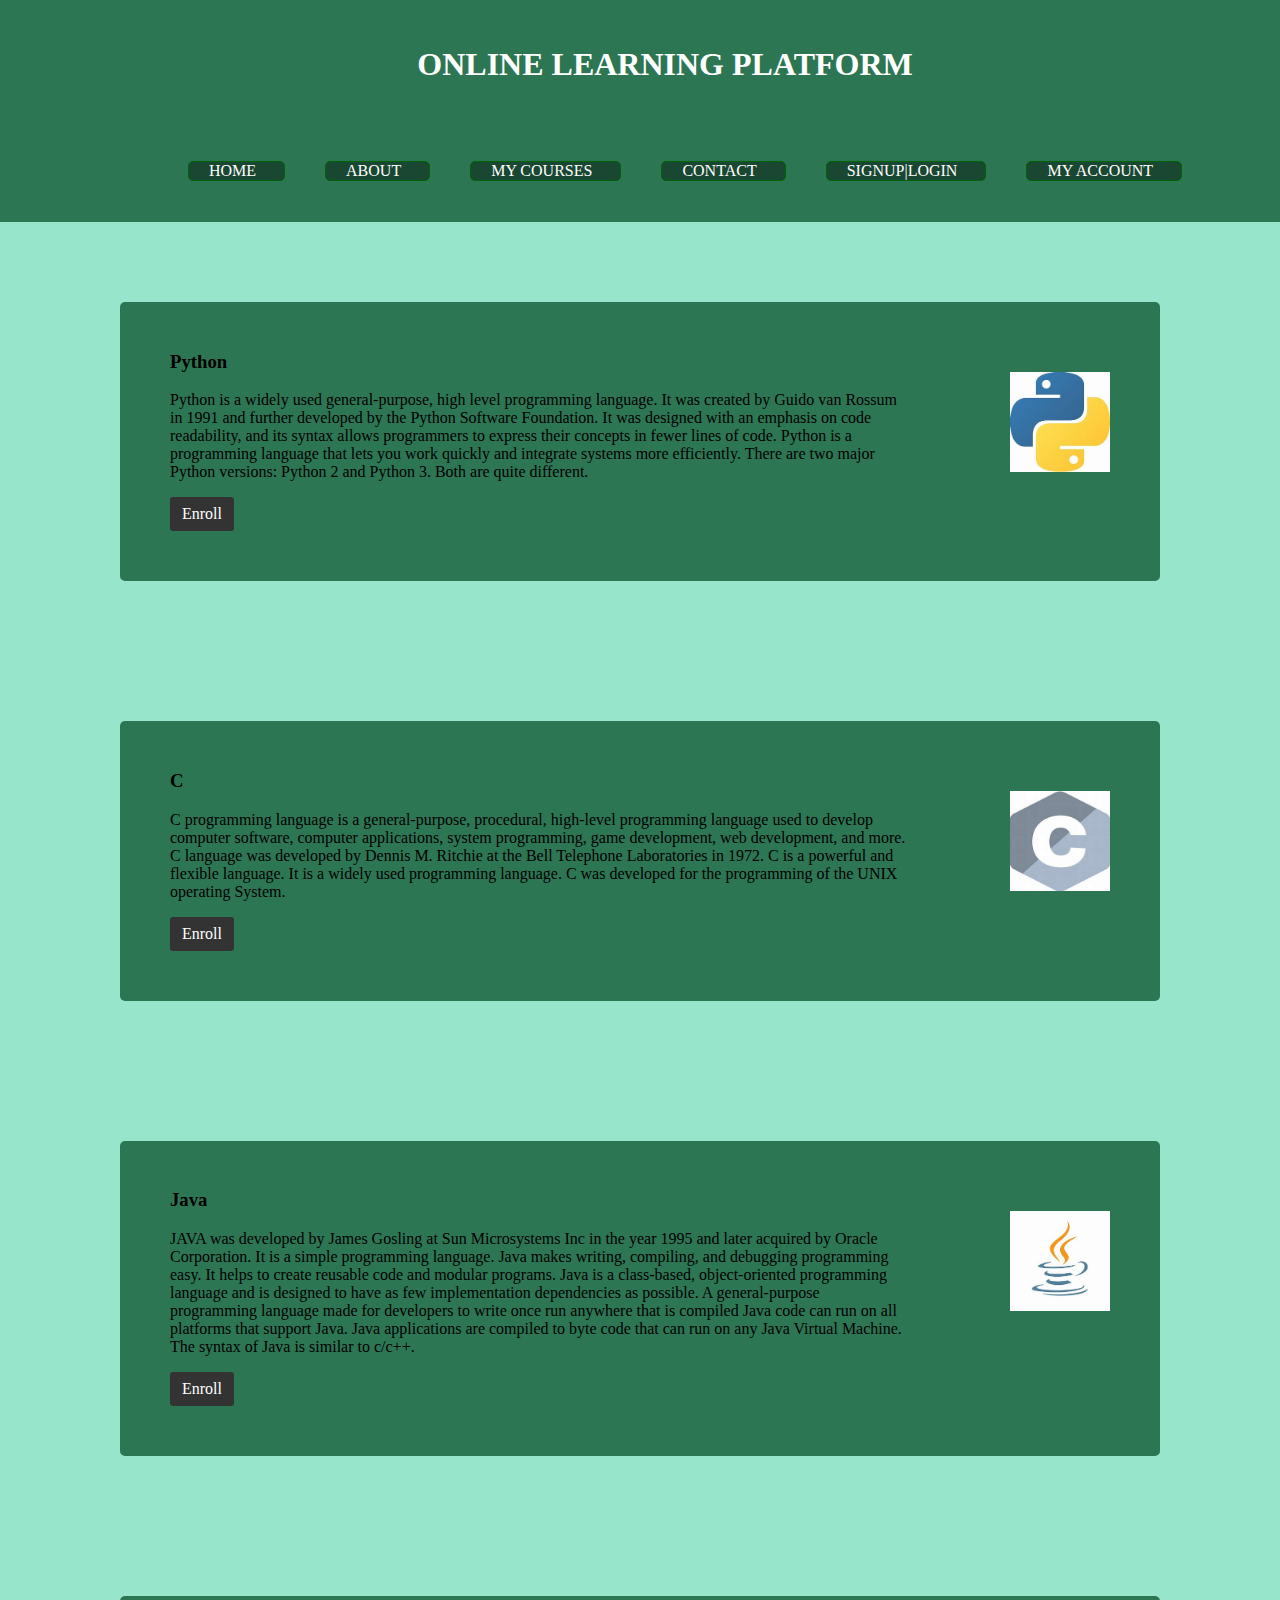
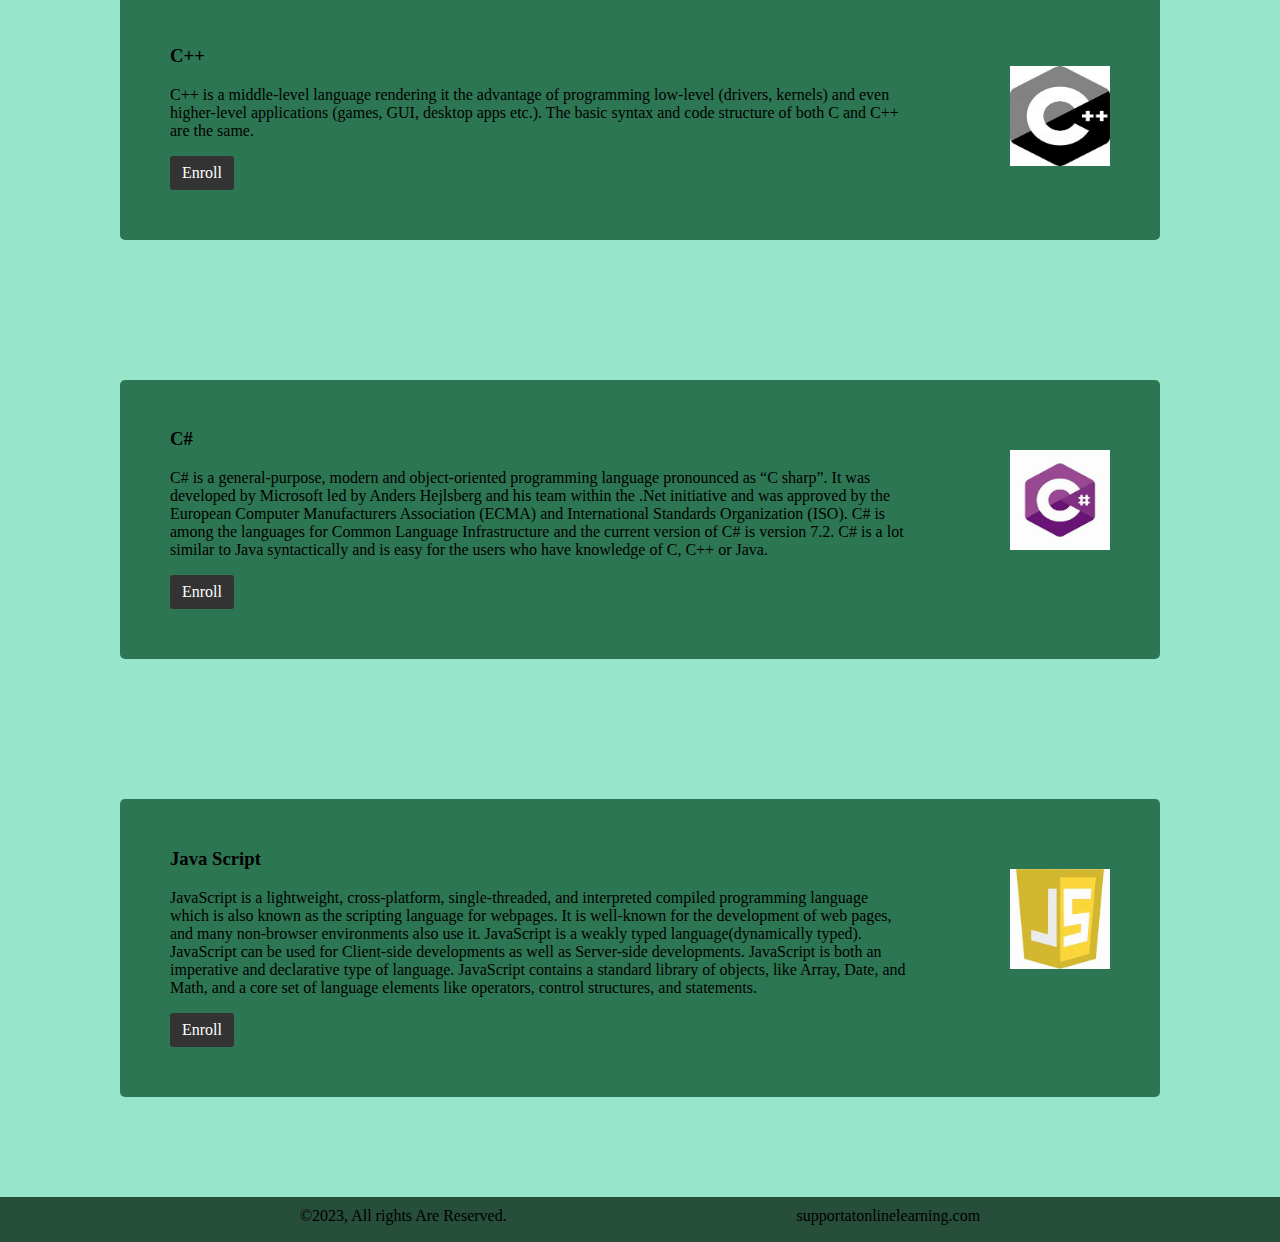
<file: index.html>
<!DOCTYPE html>
<html lang="en">

<head>
  <meta charset="UTF-8">
  <meta name="viewport" content="width=device-width, initial-scale=1.0">
  <link rel="stylesheet" href="style.css">
  <link rel="stylesheet" href="np-01.html">
  <link rel="stylesheet" href="np-02.html">
  <link rel="stylesheet" href="np-account.html">
  <title>Indian Learning Platform</title>
</head>

<body>
  <header>
    <div class="navbar" id="nav-1">
      <h1>Online Learning Platform</h1>
    </div>
    <div class="navbar" id="nav-2">
      <nav>
        <ul>
          <li><a href="index.html">Home&nbsp;&nbsp;</a></li>
          <li><a href="about.html">About&nbsp;&nbsp;</a></li>
          <li><a href="#mycourses">My Courses&nbsp;&nbsp;</a></li>
          <li><a href="#contact">Contact&nbsp;&nbsp;</a></li>
          <li><a href="np-01.html">Signup|Login&nbsp;&nbsp;</a></li>
          <li><a href="#myaccount">My Account&nbsp;&nbsp;</a></li>
          

        </ul>
      </nav>
    </div>
  </header>

  <main>
    <section id="courses">
      <section>

        <div class="course-card">
          <section>
            <h3>Python</h3>
            <p>Python is a widely used general-purpose, high level programming language. It was created by Guido van
              Rossum in 1991 and further developed by the Python Software Foundation. It was designed with an emphasis
              on code readability, and its syntax allows programmers to express their concepts in fewer lines of code.

              Python is a programming language that lets you work quickly and integrate systems more efficiently.

              There are two major Python versions: Python 2 and Python 3. Both are quite different.</p>
            <a href="#" class="btn">Enroll</a>
          </section>
          <section>
            <img src="pylogo2.jpeg" alt="image">
          </section>
        </div>
      </section>
    </section>


    <section id="courses">
      <section>

        <div class="course-card">
          <section>
            <h3>C</h3>
            <p>C programming language is a general-purpose, procedural, high-level programming language used to develop
              computer software, computer applications, system programming, game development, web development, and more.
              C language was developed by Dennis M. Ritchie at the Bell Telephone Laboratories in 1972. C is a powerful
              and flexible language. It is a widely used programming language. C was developed for the programming of
              the UNIX operating System.</p>
            <a href="#" class="btn">Enroll</a>
          </section>
          <section>
            <img src="c.jpeg" alt="image">
          </section>
        </div>
      </section>
    </section>


    <section id="courses">
      <section>

        <div class="course-card">
          <section>
            <h3>Java</h3>
            <p>JAVA was developed by James Gosling at Sun Microsystems Inc in the year 1995 and later acquired by Oracle
              Corporation. It is a simple programming language. Java makes writing, compiling, and debugging programming
              easy. It helps to create reusable code and modular programs. Java is a class-based, object-oriented
              programming language and is designed to have as few implementation dependencies as possible. A
              general-purpose programming language made for developers to write once run anywhere that is compiled Java
              code can run on all platforms that support Java. Java applications are compiled to byte code that can run
              on any Java Virtual Machine. The syntax of Java is similar to c/c++.</p>
            <a href="#" class="btn">Enroll</a>
          </section>
          <section>
            <img src="java.jpeg" alt="image">
          </section>
        </div>
      </section>
    </section>

    <section id="courses">
      <section>

        <div class="course-card">
          <section>
            <h3>C++</h3>
            <p>C++ is a middle-level language rendering it the advantage of programming low-level (drivers, kernels) and
              even higher-level applications (games, GUI, desktop apps etc.). The basic syntax and code structure of
              both C and C++ are the same. </p>
            <a href="#" class="btn">Enroll</a>
          </section>
          <section>
            <img src="C++.jpeg" alt="image">
          </section>
        </div>
      </section>
    </section>


    <section id="courses">
      <section>

        <div class="course-card">
          <section>
            <h3>C#</h3>
            <p>C# is a general-purpose, modern and object-oriented programming language pronounced as “C sharp”. It was
              developed by Microsoft led by Anders Hejlsberg and his team within the .Net initiative and was approved by
              the European Computer Manufacturers Association (ECMA) and International Standards Organization (ISO). C#
              is among the languages for Common Language Infrastructure and the current version of C# is version 7.2. C#
              is a lot similar to Java syntactically and is easy for the users who have knowledge of C, C++ or Java.</p>
            <a href="#" class="btn">Enroll</a>
          </section>
          <section>
            <img src="csh2.png" alt="image">
          </section>
        </div>
      </section>
    </section>


    <section id="courses">
      <section>

        <div class="course-card">
          <section>
            <h3>Java Script</h3>
            <p>JavaScript is a lightweight, cross-platform, single-threaded, and interpreted compiled programming
              language which is also known as the scripting language for webpages. It is well-known for the development
              of web pages, and many non-browser environments also use it. JavaScript is a weakly typed
              language(dynamically typed). JavaScript can be used for Client-side developments as well as Server-side
              developments. JavaScript is both an imperative and declarative type of language. JavaScript contains a
              standard library of objects, like Array, Date, and Math, and a core set of language elements like
              operators, control structures, and statements. </p>
            <a href="#" class="btn">Enroll</a>
          </section>
          <section>
            <img src="JS.jpeg" alt="image">
          </section>
        </div>
      </section>
    </section>

  </main>


  <footer>
    <div> &copy;2023, All rights Are Reserved.</div>
    <div>supportatonlinelearning.com</div>
  </footer>

  <script src="script.js"></script>
</body>

</html>
</file>
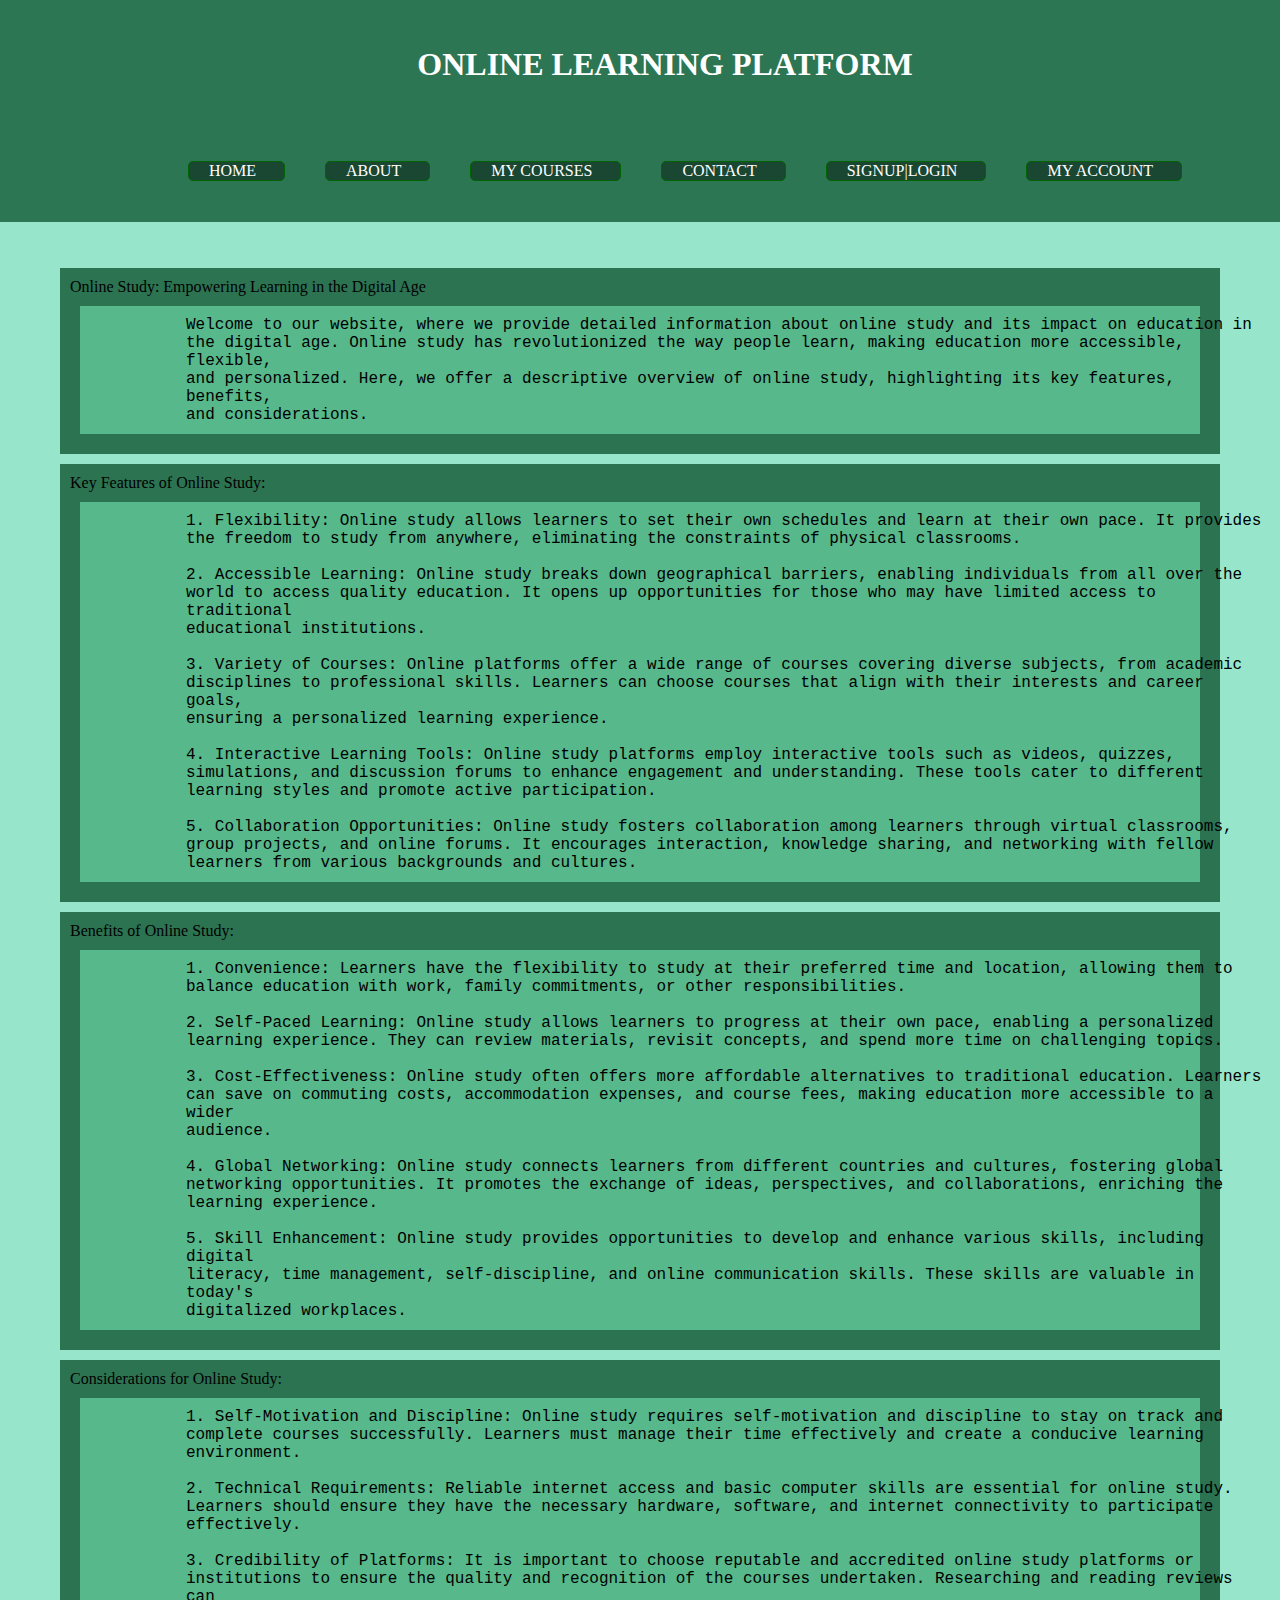
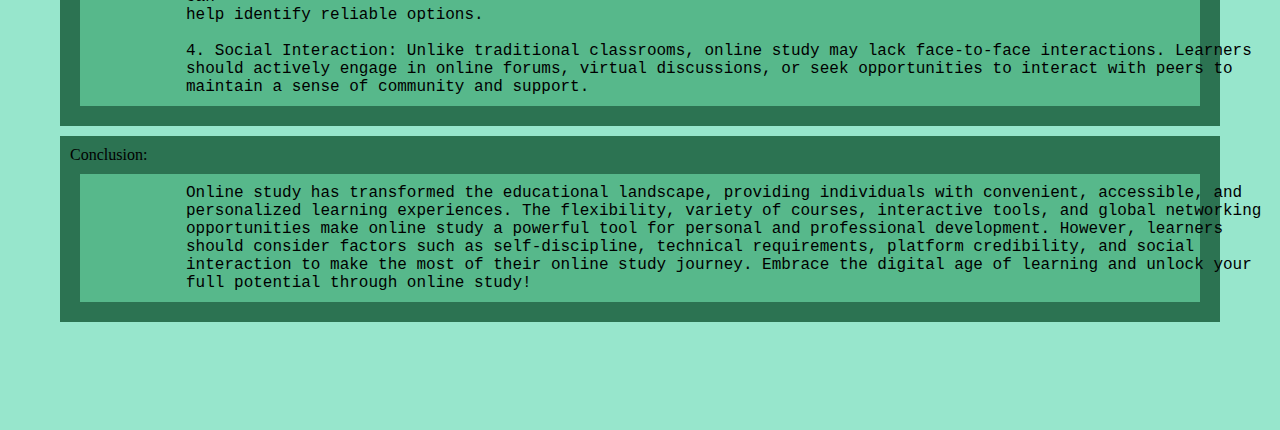
<file: about.html>
<!DOCTYPE html>
<html lang="en">

<head>
  <meta charset="UTF-8">
  <meta name="viewport" content="width=device-width, initial-scale=1.0">
  <link rel="stylesheet" href="style.css">
  <link rel="stylesheet" href="np-01.html">
  <link rel="stylesheet" href="np-02.html">
  <link rel="stylesheet" href="np-account.html">
  <link rel="stylesheet" href="index.html">
  <link rel="stylesheet" href="about.css">
  <title>About</title>
</head>

<body>
  <header>
    <div class="navbar" id="nav-1">
      <h1>Online Learning Platform</h1>
    </div>
    <div class="navbar" id="nav-2">
      <nav>
        <ul>
          <li><a href="index.html">Home&nbsp;&nbsp;</a></li>
          <li><a href="about.html">About&nbsp;&nbsp;</a></li>
          <li><a href="#mycourses">My Courses&nbsp;&nbsp;</a></li>
          <li><a href="#contact">Contact&nbsp;&nbsp;</a></li>
          <li><a href="np-01.html">Signup|Login&nbsp;&nbsp;</a></li>
          <li><a href="#myaccount">My Account&nbsp;&nbsp;</a></li>
        </ul>
      </nav>
    </div>
  </header>

  <body>

    <section id="#about">
      <p>
          <div id="heading">
          Online Study: Empowering Learning in the Digital Age

      <pre id="data">
          Welcome to our website, where we provide detailed information about online study and its impact on education in
          the digital age. Online study has revolutionized the way people learn, making education more accessible,
          flexible,
          and personalized. Here, we offer a descriptive overview of online study, highlighting its key features,
          benefits,
          and considerations.</pre>
      </div>

      <div id="heading">
          Key Features of Online Study:

      <pre id="data">
          1. Flexibility: Online study allows learners to set their own schedules and learn at their own pace. It provides
          the freedom to study from anywhere, eliminating the constraints of physical classrooms.
  
          2. Accessible Learning: Online study breaks down geographical barriers, enabling individuals from all over the
          world to access quality education. It opens up opportunities for those who may have limited access to
          traditional
          educational institutions.
  
          3. Variety of Courses: Online platforms offer a wide range of courses covering diverse subjects, from academic
          disciplines to professional skills. Learners can choose courses that align with their interests and career
          goals,
          ensuring a personalized learning experience.
  
          4. Interactive Learning Tools: Online study platforms employ interactive tools such as videos, quizzes,
          simulations, and discussion forums to enhance engagement and understanding. These tools cater to different
          learning styles and promote active participation.
  
          5. Collaboration Opportunities: Online study fosters collaboration among learners through virtual classrooms,
          group projects, and online forums. It encourages interaction, knowledge sharing, and networking with fellow
          learners from various backgrounds and cultures.</pre>
      </div>

      <div id="heading">
          Benefits of Online Study:

      <pre id="data">
          1. Convenience: Learners have the flexibility to study at their preferred time and location, allowing them to
          balance education with work, family commitments, or other responsibilities.
  
          2. Self-Paced Learning: Online study allows learners to progress at their own pace, enabling a personalized
          learning experience. They can review materials, revisit concepts, and spend more time on challenging topics.
  
          3. Cost-Effectiveness: Online study often offers more affordable alternatives to traditional education. Learners
          can save on commuting costs, accommodation expenses, and course fees, making education more accessible to a
          wider
          audience.
  
          4. Global Networking: Online study connects learners from different countries and cultures, fostering global
          networking opportunities. It promotes the exchange of ideas, perspectives, and collaborations, enriching the
          learning experience.
  
          5. Skill Enhancement: Online study provides opportunities to develop and enhance various skills, including
          digital
          literacy, time management, self-discipline, and online communication skills. These skills are valuable in
          today's
          digitalized workplaces.</pre>
      </div>

      <div id="heading">
          Considerations for Online Study:

      <pre id="data">
          1. Self-Motivation and Discipline: Online study requires self-motivation and discipline to stay on track and
          complete courses successfully. Learners must manage their time effectively and create a conducive learning
          environment.
  
          2. Technical Requirements: Reliable internet access and basic computer skills are essential for online study.
          Learners should ensure they have the necessary hardware, software, and internet connectivity to participate
          effectively.
  
          3. Credibility of Platforms: It is important to choose reputable and accredited online study platforms or
          institutions to ensure the quality and recognition of the courses undertaken. Researching and reading reviews
          can
          help identify reliable options.
  
          4. Social Interaction: Unlike traditional classrooms, online study may lack face-to-face interactions. Learners
          should actively engage in online forums, virtual discussions, or seek opportunities to interact with peers to
          maintain a sense of community and support.</pre>
      </div>

      <div id="heading">
          Conclusion:
  
          <pre id="data">
          Online study has transformed the educational landscape, providing individuals with convenient, accessible, and
          personalized learning experiences. The flexibility, variety of courses, interactive tools, and global networking
          opportunities make online study a powerful tool for personal and professional development. However, learners
          should consider factors such as self-discipline, technical requirements, platform credibility, and social
          interaction to make the most of their online study journey. Embrace the digital age of learning and unlock your
          full potential through online study!</pre>
      </div>
    </section>

  </body>

</html>
</file>
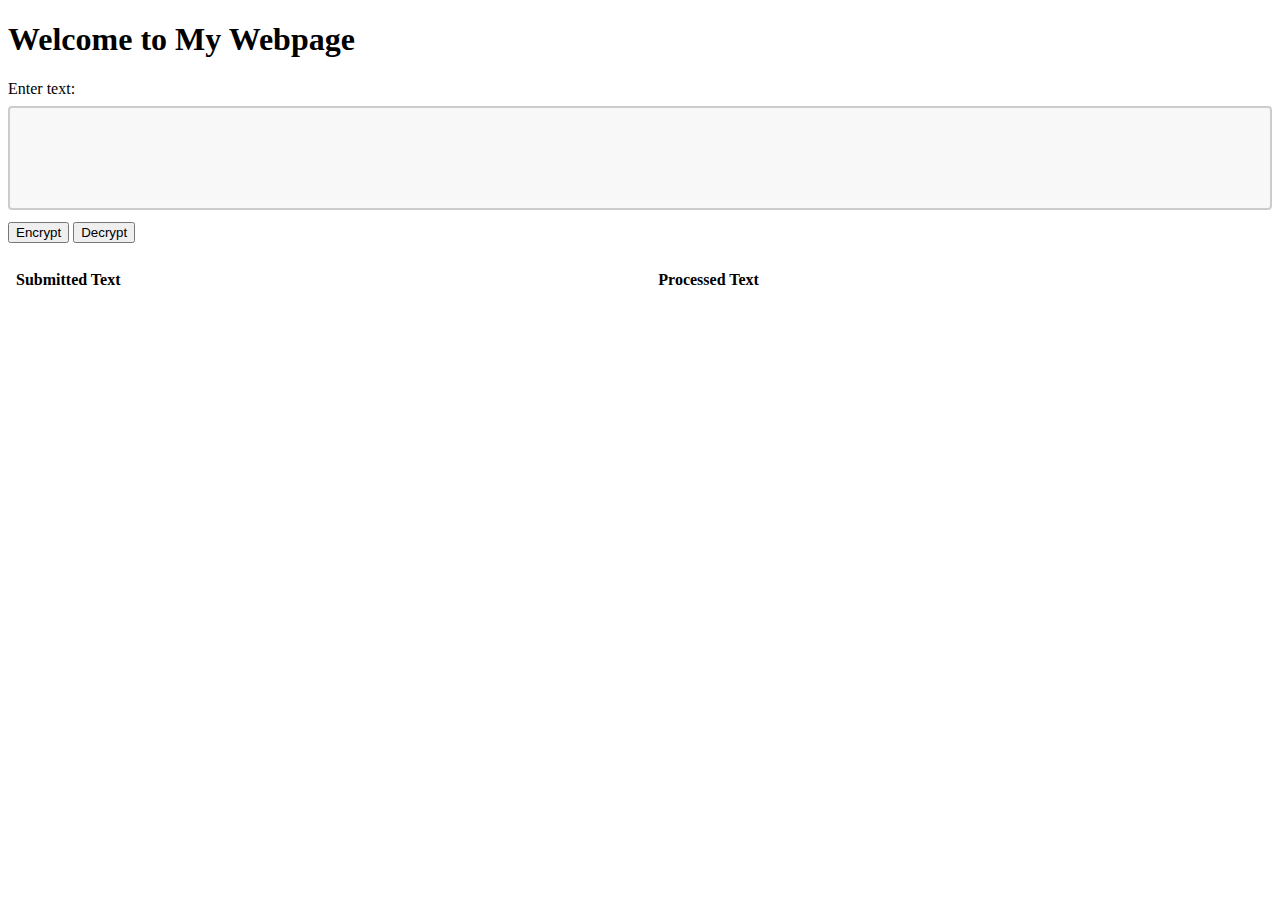
<file: encdec.html>
<!DOCTYPE html>
<html>
<head>
  <meta charset="utf-8">
  <title>My Webpage</title>
  <style>
    textarea {
      width: 100%;
      padding: 12px 20px;
      margin: 8px 0;
      box-sizing: border-box;
      border: 2px solid #ccc;
      border-radius: 4px;
      background-color: #f8f8f8;
      font-size: 16px;
      resize: none;
    }

    table {
      border-collapse: collapse;
      width: 100%;
      margin-top: 20px;
    }

    th, td {
      text-align: left;
      padding: 8px;
    }

    th {
      background-color: #ffffff;
    }

    tr:nth-child(even) {
      background-color: #ffffff;
    }
  </style>

</head>
<body>
  <h1>Welcome to My Webpage</h1>
<!-- Add a button after the text area -->
<form>
    <label for="input-text">Enter text:</label><br>
    <textarea id="input-text" name="input-text" rows="4" cols="50"></textarea><br>
    <button id="encrypt-btn" type="button">Encrypt</button>
    <button id="decrypt-btn" type="button">Decrypt</button> <!-- Add a new button -->
  </form>
  
  <!-- Add an empty table to display submitted text and decrypted/encrypted text -->
  <table id="text-table">
    <tr>
      <th>Submitted Text</th>
      <th>Processed Text</th>
    </tr>
  </table>
  
  
  
  <script>
const form = document.querySelector('form');
const input = document.querySelector('#input-text');
const table = document.querySelector('#text-table');
const shiftAmount = 3; // Example shift amount
const encryptBtn = document.querySelector('#encrypt-btn');
encryptBtn.addEventListener('click', () => {
  const text = input.value;
  const processedText = encrypt(text, shiftAmount);
  input.value = '';
  // Clear previous rows in the table
  table.innerHTML = '<tr><th>Submitted Text</th><th>Processed Text</th></tr>';
  // Add new row with submitted text and processed text
  const row = table.insertRow(1);
  const submittedCell = row.insertCell(0);
  submittedCell.innerHTML = text;
  const processedCell = row.insertCell(1);
  processedCell.innerHTML = processedText;
});

const decryptBtn = document.querySelector('#decrypt-btn'); // Get the new button element
decryptBtn.addEventListener('click', () => { // Add an event listener to the new button
  // Loop through all rows in the table (except the header row)
  for (let i = 1; i < table.rows.length; i++) {
    const processedCell = table.rows[i].cells[1];
    const processedText = processedCell.innerHTML;
    const originalText = decrypt(processedText, shiftAmount); // Decrypt the text
    processedCell.innerHTML = originalText;
  }
});

function encrypt(text, shift) {
  let result = "";
  for (let i = 0; i < text.length; i++) {
    let charCode = text.charCodeAt(i);
    if (charCode >= 65 && charCode <= 90) {
      result += String.fromCharCode(((charCode - 65 + shift) % 26) + 65);
    } else if (charCode >= 97 && charCode <= 122) {
      result += String.fromCharCode(((charCode - 97 + shift) % 26) + 97);
    } else {
      result += text.charAt(i);
    }
  }
  return result;
}

function decrypt(text, shift) {
  return encrypt(text, 26 - shift); // Simply reverse the shift amount to decrypt
}

  </script>
</body>
</html>
</file>
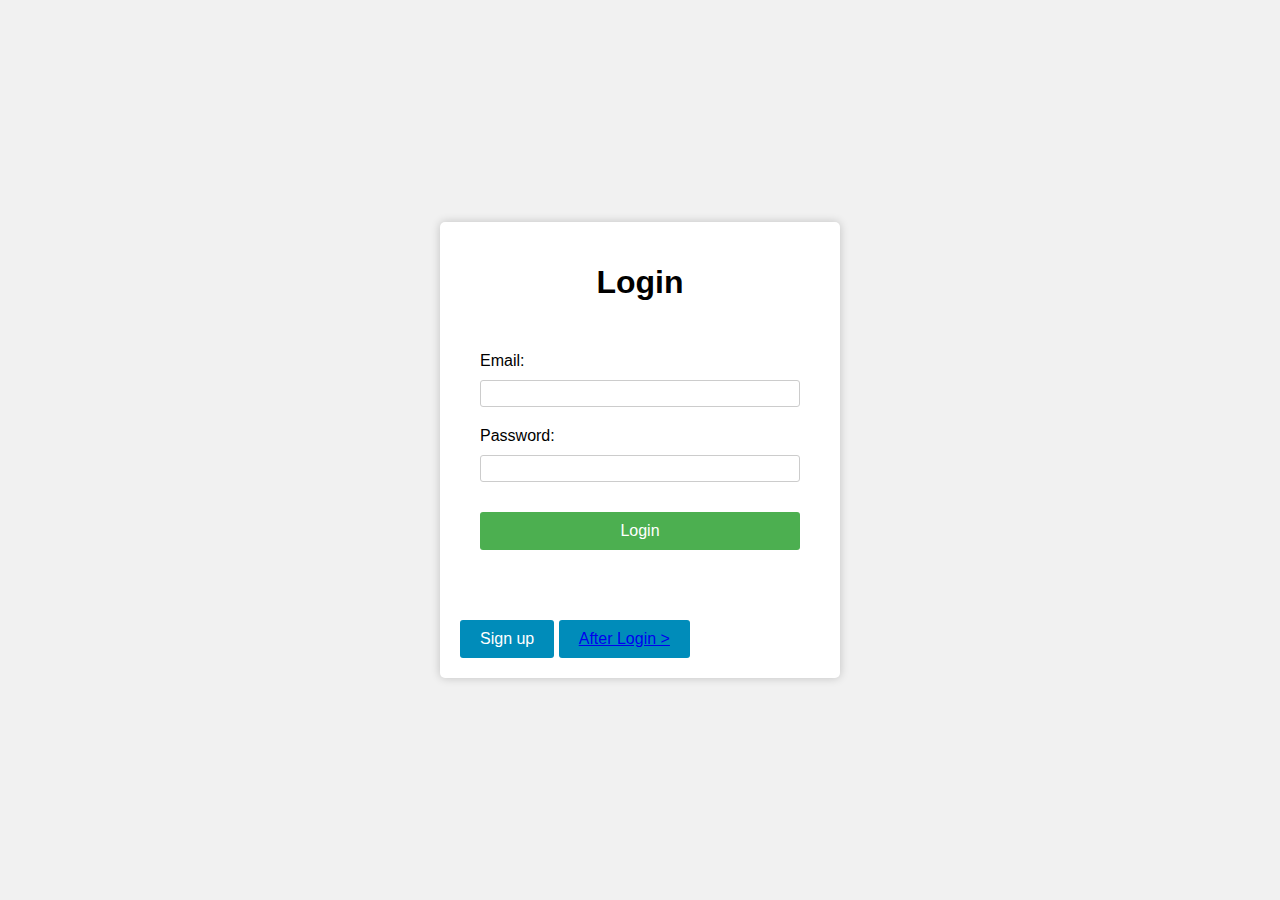
<file: np-01.html>
<!DOCTYPE html>
<html>

<head>
  <meta charset="UTF-8" />
  <title>Login|Signup</title>
  <link rel="stylesheet" href="np-01.css" />


  <script>
    function toggleForm() {
      var loginForm = document.getElementById("login-form");
      var signupForm = document.getElementById("signup-form");
      var toggleButton = document.getElementById("toggle-button");

      if (loginForm.style.display === "none") {
        loginForm.style.display = "block";
        signupForm.style.display = "none";
        toggleButton.textContent = "Sign up";
      } else {
        loginForm.style.display = "none";
        signupForm.style.display = "block";
        toggleButton.textContent = "Login";
      }
    }
  </script>
</head>

<body>

  <div class="form-container">
    <h1 id="form-title">Login</h1>
    <form id="login-form" method="post" action="">
      <label for="email">Email:</label>
      <input type="email" id="email" name="email" required />
      <label for="password">Password:</label>
      <input type="password" id="password" name="password" required />
      <input type="submit" value="Login" />
    </form>
    
    <form id="signup-form" method="post" action="" style="display: none;">
      <label for="signup-name">Name:</label>
      <input type="text" id="signup-name" name="signup-name" required />
      <label for="signup-email">Email:</label>
      <input type="email" id="signup-email" name="signup-email" required />
      <label for="signup-password">Password:</label>
      <input type="password" id="signup-password" name="signup-password" required />
      <input type="submit" value="Sign up" />
    </form>
    <div id="error-message"></div>
    <button id="toggle-button" onclick="toggleForm()">Sign up</button>
    <button style=" background-color: #008CBA;
      border: none;
      border-radius: 3px;
      color: #fff;
      cursor: pointer;
      margin-top: 20px;
      padding: 10px 20px;
      font-size: 16px;
      transition: background-color 0.3s ease;"><a href="np-02.html" target="_blank">After Login ></a></button>
  </div>
</body>

</html>
</file>
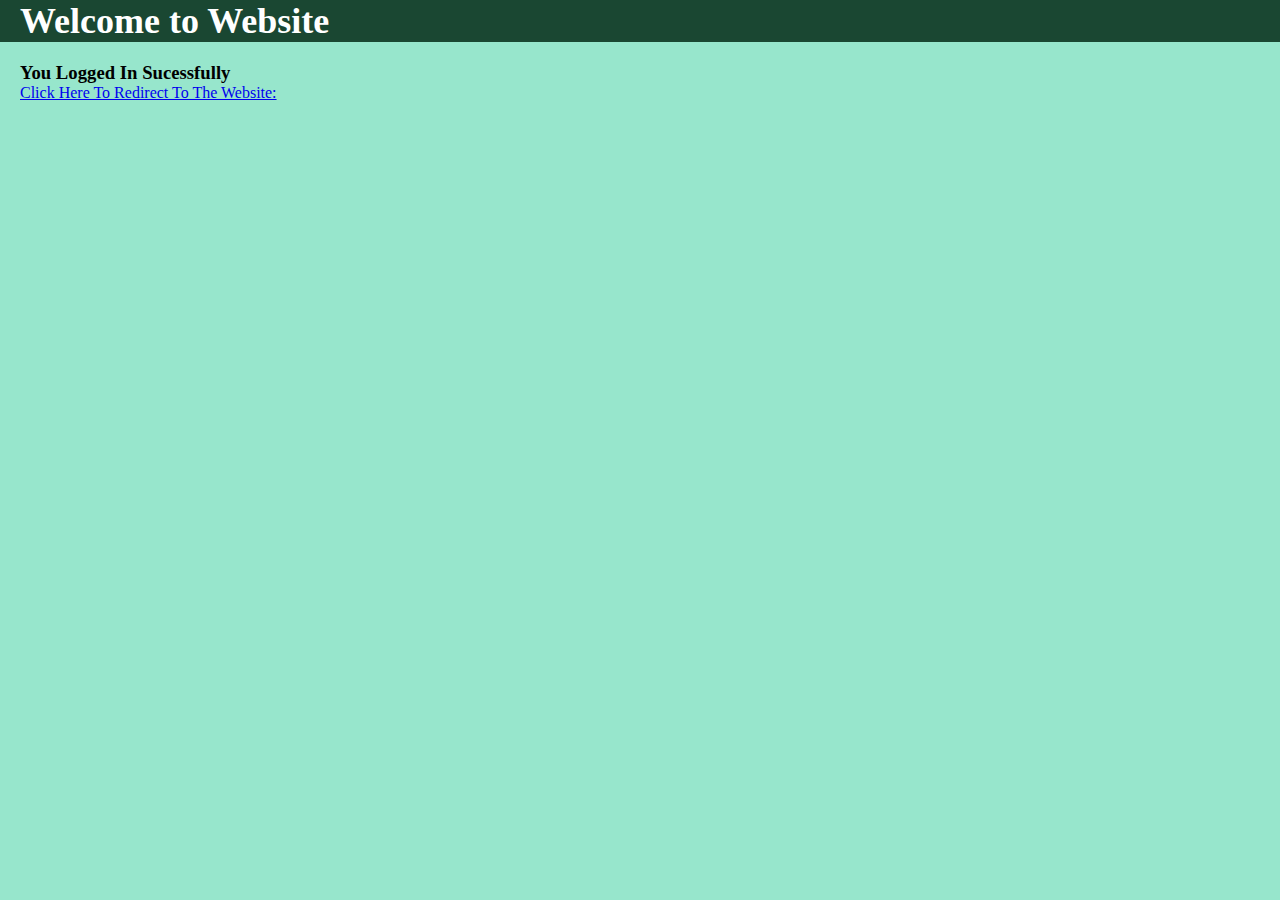
<file: np-02.html>
<!DOCTYPE html>
<html lang="en">

<head>
    <meta charset="UTF-8">
    <meta http-equiv="X-UA-Compatible" content="IE=edge">
    <meta name="viewport" content="width=device-width, initial-scale=1.0">
    <link rel="stylesheet" type="text/css" href="np-02.css">
    <title>Logged In </title>
</head>

<body>

    <header>
        <h1>Welcome to  Website</h1>

       
    </header>
    <main>
        <h3>You Logged In Sucessfully</h3>
        <a href="index.html">Click Here To Redirect To The Website:</a>
    </main>

</body>

</html>
</file>
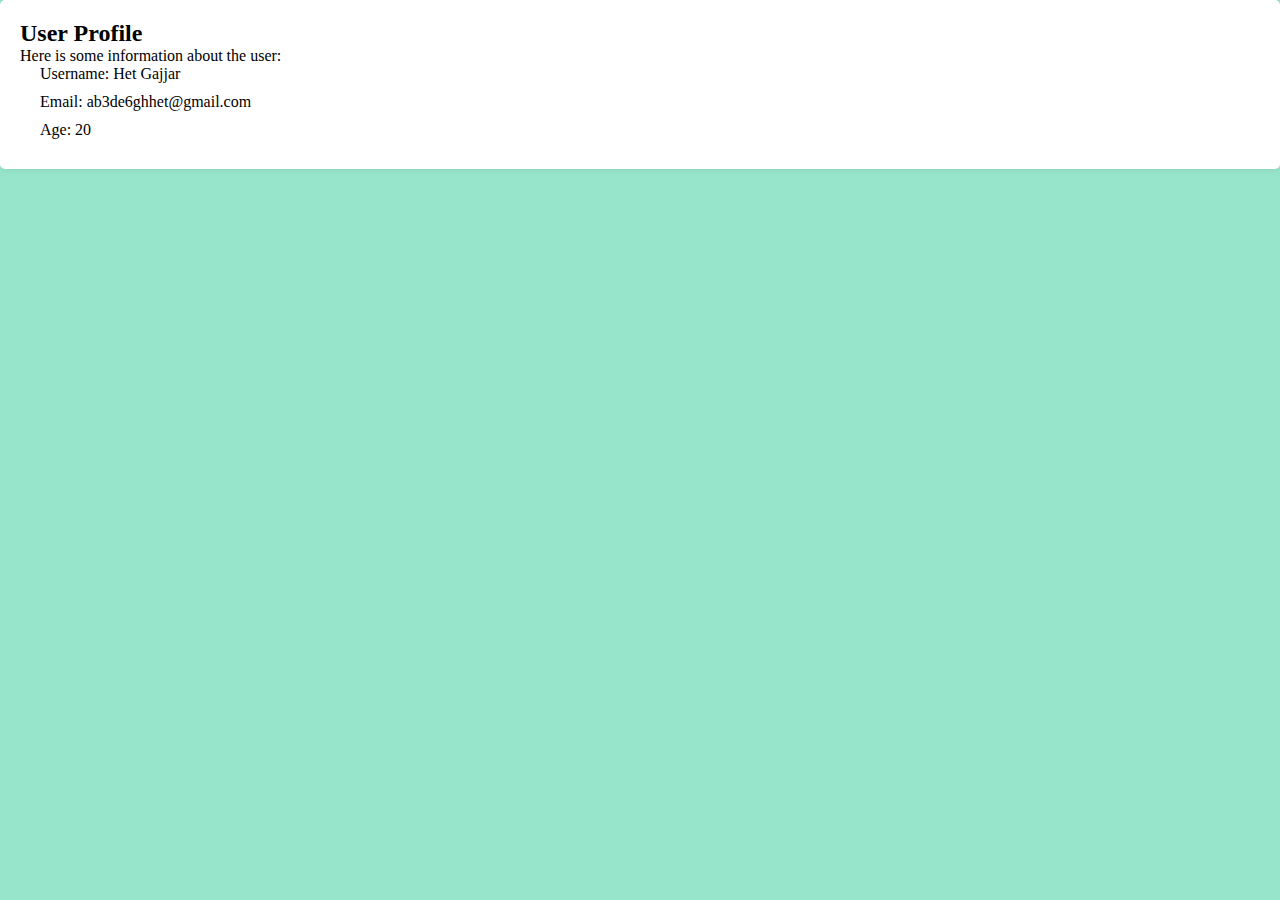
<file: np-account.html>
<!DOCTYPE html>
<html lang="en">
<head>
    <meta charset="UTF-8">
    <meta http-equiv="X-UA-Compatible" content="IE=edge">
    <meta name="viewport" content="width=device-width, initial-scale=1.0">
    <link rel="stylesheet" type="text/css" href="np-02.css">
    <title>My Account</title>
</head>
<body>
    <section id="user-section">
        <h2>User Profile</h2>
        <p>Here is some information about the user:</p>
        <ul>
            <li>Username: Het Gajjar</li>
            <li>Email: ab3de6ghhet@gmail.com</li>
            <li>Age: 20</li>
        </ul>
    </section>
</body>
</html>
</file>
<file: style.css>
body {
  font-family: "Gill Sans", "Gill Sans MT", Calibri, "Trebuchet MS",
    sans-serif Haettenschweiler, "Arial Narrow Bold", sans-serif;
  margin: 0;
  padding: 0;
  background-color: rgb(151, 230, 204);
  font-size: 16px;
}

header {
  background-color: #2d7654;
  color: #ffffff;
  padding: 5px;
  width: 100%;
  top: 0;
  left: 0;
  text-transform: uppercase;
}

.navbar {
  background-color: #2d7654;
  color: #ffffff;
  padding: 20px;
  width: 100%;
  top: 0;
  left: 0;
  text-align: center;
}

ul {
  text-decoration: none;
  display: flex;
  justify-content: space-evenly;
  list-style-type: none;
}

a {
  text-decoration: none;
  color: #fff;
}

li {
  padding-left: 20px;
  padding-right: 20px;
  border: 0.5px solid darkgreen;
  border-radius: 5px;
  margin-left: 20px;
  margin-right: 20px;
  background-color: #1a4732;
}

#nav-1 {
  margin-top: 0;
  justify-content: space-evenly;
}

#nav-2 {
  display: flex;
  text-align: justify;
  justify-content: space-around;
}

main {
  padding: 20px;
}

.course-card {
  background-color: #2d7654;
  border-radius: 5px;
  margin-bottom: 20px;
  padding-bottom: 20px;
  display: flex;
  justify-content: space-evenly;
}

.btn {
  display: inline-block;
  padding: 8px 12px;
  background-color: #333;
  color: #fff;
  text-decoration: none;
  border-radius: 3px;
}

section {
  padding-left: 50px;
  padding-right: 50px;
  padding-bottom: 30px;
  padding-top: 30px;
}

footer {
  background-color: #274d3b;
  height: 25px;
  color: rgb(0, 0, 0);
  padding: 10px;
  display: flex;
  justify-content: space-evenly;
  text-align: center;
}

img {
  background-color: #333;
  margin-top: 40px;
  height: 100px;
  width: 100px;
}

@media (max-width: 1024px) {
  body {
    font-size: 14px;
  }
}

@media (max-width: 767px) {
  body {
    font-size: 12px;
  }
}


@media (max-width: 767px) {
  .navbar {
    display: flex;
    flex-direction: column;
    align-items: center;

  }
  
  .navbar nav {
    margin-top: 10px;
  }
  
  .navbar ul {
    padding: 0;
    margin: 0;
    list-style: none;
  }
  
  .navbar li {
    margin-bottom: 10px;
  }
  
  .navbar a {
    display: block;
    padding: 5px;

  }
}
</file>
<file: about.css>
body {
    font-family: "Gill Sans", "Gill Sans MT", Calibri, "Trebuchet MS",
      sans-serif Haettenschweiler, "Arial Narrow Bold", sans-serif;
    margin: 0;
    padding: 0;
    background-color: rgb(151, 230, 204);
    font-size: 16px;
  }
  
  header {
    background-color: #2d7654;
    color: #ffffff;
    padding: 5px;
    width: 100%;
    top: 0;
    left: 0;
    text-transform: uppercase;
  }
  
  .navbar {
    background-color: #2d7654;
    color: #ffffff;
    padding: 20px;
    width: 100%;
    top: 0;
    left: 0;
    text-align: center;
  }
  
  ul {
    text-decoration: none;
    display: flex;
    justify-content: space-evenly;
    list-style-type: none;
  }
  
  a {
    text-decoration: none;
    color: #fff;
  }
  
  li {
    padding-left: 20px;
    padding-right: 20px;
    border: 0.5px solid darkgreen;
    border-radius: 5px;
    margin-left: 20px;
    margin-right: 20px;
    background-color: #1a4732;
  }
  
  #nav-1 {
    margin-top: 0;
    justify-content: space-evenly;
  }
  
  #nav-2 {
    display: flex;
    text-align: justify;
    justify-content: space-around;
  }

  section {
    padding-left: 50px;
    padding-right: 50px;
    padding-bottom: 30px;
    padding-top: 30px;
  }

  #heading{
    background-color: #2c7352;
    margin: 10px;
    padding: 10px;
  }

  #data{
    background-color: #57b88b;
    margin: 10px;
    padding: 10px;
  }

  @media (max-width: 1024px) {
    body {
      font-size: 14px;
    }
  }
  
  @media (max-width: 767px) {
    body {
      font-size: 12px;
    }
  }
  
  
  @media (max-width: 767px) {
    .navbar {
      display: flex;
      flex-direction: column;
      align-items: center;
  
    }
    
    .navbar nav {
      margin-top: 10px;
    }
    
    .navbar ul {
      padding: 0;
      margin: 0;
      list-style: none;
    }
    
    .navbar li {
      margin-bottom: 10px;
    }
    
    .navbar a {
      display: block;
      padding: 5px;
  
    }
  }
</file>
<file: np-01.css>
body {
    background-color: #f0f0f0;
    font-family: Arial, sans-serif;
    display: flex;
    justify-content: center;
    align-items: center;
    height: 100vh;
    margin: 0;
  }
  
  .form-container {
    background-color: #fff;
    border-radius: 5px;
    box-shadow: 0px 0px 10px 0px rgba(0, 0, 0, 0.2);
    padding: 20px;
    width: 400px;
  }
  
  #form-title {
    text-align: center;
  }
  
  form {
    display: flex;
    flex-direction: column;
    align-items: center;
  }
  
  label {
    display: block;
    margin: 10px 0;
  }
  
  input[type="email"],
  input[type="password"],
  input[type="text"] {
    border-radius: 3px;
    border: 1px solid #ccc;
    padding: 5px;
    width: 100%;
  }
  
  input[type="submit"] {
    background-color: #4caf50;
    border: none;
    border-radius: 3px;
    color: #fff;
    cursor: pointer;
    padding: 10px 20px;
    margin-top: 20px;
    font-size: 16px;
  }
  
  input[type="submit"]:hover {
    background-color: #5cbf61;
  }
  
  #error-message {
    color: red;
    font-size: 14px;
    margin-top: 20px;
    text-align: center;
  }
  
  #toggle-button {
    background-color: #008CBA;
    border: none;
    border-radius: 3px;
    color: #fff;
    cursor: pointer;
    margin-top: 20px;
    padding: 10px 20px;
    font-size: 16px;
    transition: background-color 0.3s ease;
  }
  
  #toggle-button:hover {
    background-color: #0077a3;
  }

  * {
    box-sizing: border-box;
  }
  
  body {
    background-color: #f1f1f1;
    font-family: Arial, sans-serif;
  }
  
  .container {
    display: flex;
    justify-content: center;
    align-items: center;
    height: 100vh;
  }
  
  form {
    background-color: #fff;
    border-radius: 5px;
    padding: 20px;
    width: 400px;
    max-width: 100%;
    animation: slide-in 0.5s ease-out;
  }
  
  form h1 {
    margin-top: 0;
    font-size: 24px;
  }
  
  form label,
  form input {
    display: block;
    width: 100%;
  }
  
  form input {
    margin-bottom: 10px;
    padding: 10px;
    border: 1px solid #ccc;
    border-radius: 4px;
  }
  
  form button {
    background-color: #4CAF50;
    color: #fff;
    padding: 10px 20px;
    border: none;
    border-radius: 4px;
    cursor: pointer;
    transition: background-color 0.2s ease-in-out;
  }
  
  form button:hover {
    background-color: #45a049;
  }
  
  form p {
    margin-top: 10px;
    font-size: 14px;
  }
  
  form a {
    color: blue;
    cursor: pointer;
    transition: color 0.2s ease-in-out;
  }
  
  form a:hover {
    color: #0d6efd;
  }
  
  .hidden {
    display: none;
  }
  
  @keyframes slide-in {
    from {
      opacity: 0;
      transform: translateY(-50px);
    }
    to {
      opacity: 1;
      transform: translateY(0);
    }
  }
</file>
<file: np-02.css>
* {
	box-sizing: border-box;
	margin: 0;
	padding: 0;
}

body {
	font-family: "Gill Sans", "Gill Sans MT", Calibri, "Trebuchet MS",
    sans-serif Haettenschweiler, "Arial Narrow Bold", sans-serif;
  margin: 0;
  padding: 0;
  background-color: rgb(151, 230, 204);
  font-size: 16px;
}

header {
	background-color: #1a4732;
	padding-left: 20px;
	padding-right: 20px;
	color: #fff;
	
}

header h1 {
	margin: 0;
	font-size: 36px;
}

nav {
	display: flex;
	justify-content: right;
	align-items: center;
	margin-top: 10px;
}

nav ul {
	list-style: none;
}

nav li {
	margin-right: 20px;
}

nav li:last-child {
	margin-right: 0;
}

nav a {
	color: #fff;
	text-decoration: none;
	font-size: 24px;
}

main {
	padding: 20px;
}

#user-section {
	background-color: #fff;
    align-items: center;
	border-radius: 5px;
	padding: 20px;
	box-shadow: 0 0 10px rgba(0, 0, 0, 0.1);
	margin-bottom: 20px;
}

#user-section h2 {
	margin-top: 0;
	font-size: 24px;
    align-items: center;
}

#user-section ul {
	list-style: none;
    align-items: center;
	margin-left: 20px;
}

#user-section li {
	margin-bottom: 10px;
    align-items: center;
}

footer {
	background-color: #333;
	color: #fff;
	padding: 20px;
	text-align: center;
}
</file>
